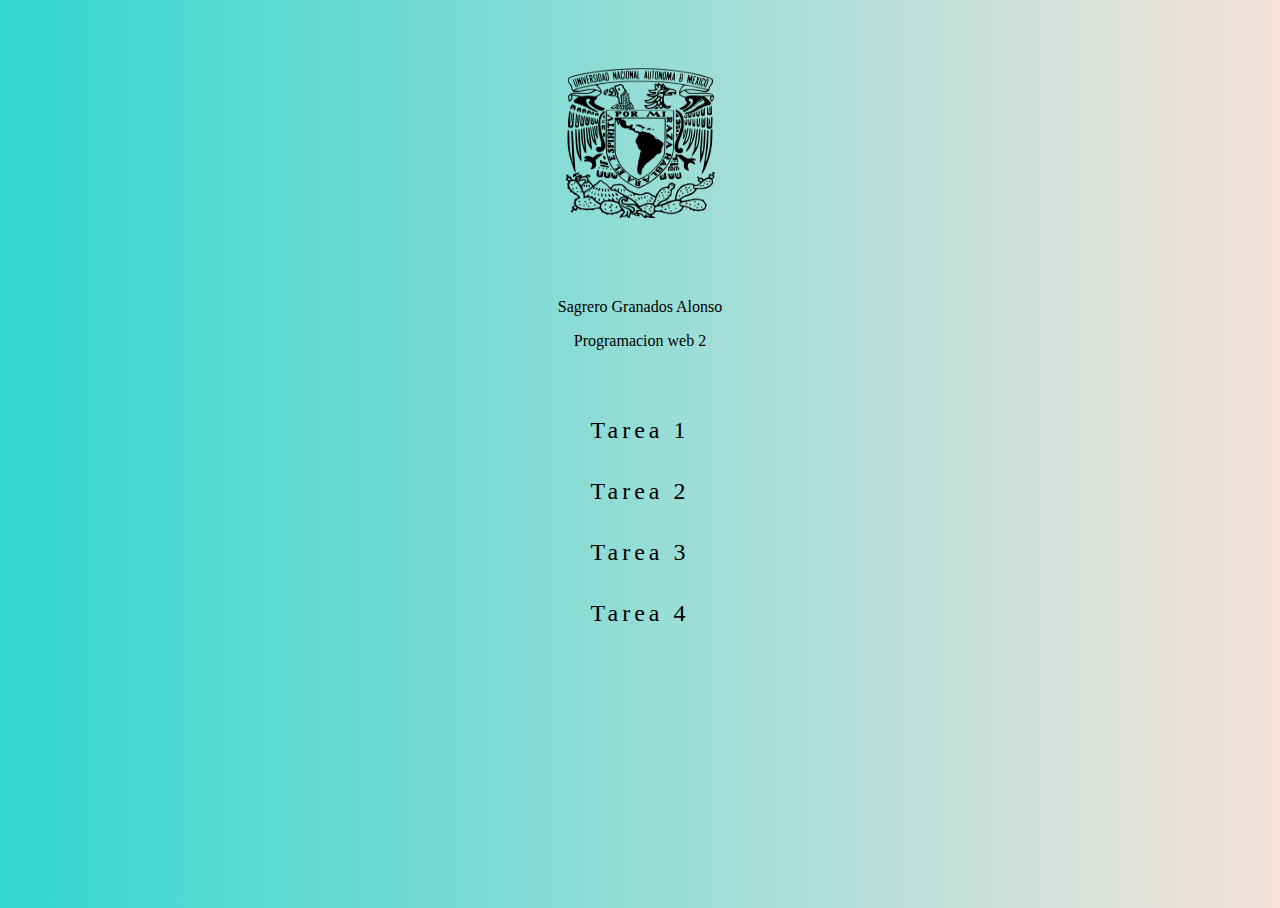
<file: index.html>
<!DOCTYPE html>
<html lang="en">
<head>
    <meta charset="UTF-8">
    <meta http-equiv="X-UA-Compatible" content="IE=edge">
    <meta name="viewport" content="width=device-width, initial-scale=1.0">
    <title>Proyecto Final</title>
    <link rel="stylesheet" href="style.css">
</head>
<!--Se asignan clases para posterior mente modificar con css-->
<body class="degradado"> <!--Se le da color al fondo de la pagina-->
    <div class="contenedor1">
        <div cla="div1">
            <img class="tamanoImg"  src="img/EscudoUNAM.png" alt="Escudo UNAM">
        </div>
        <div class="div2">
            <p class="derecha">
                Sagrero Granados Alonso
            </p>
            <p class="derecha">
                Programacion web 2
            </p>
            <br>
    </div>
    <br>
    <div class="contenedor2">
        <div class="div3">
            <a href="tarea1.html" class="botonNeon">
                <span id="span1"></span>
                <span id="span2"></span>
                Tarea 1 
            </a>
            <br>
            <a href="tarea2.html" class="botonNeon">
                <span id="span1"></span>
                <span id="span2"></span>
                Tarea 2
            </a>
            <br>
            <a href="tarea3.html" class="botonNeon">
                <span id="span1"></span>
                <span id="span2"></span>
                Tarea 3
            </a>
            <br>
            <a href="tarea4.html" class="botonNeon">
                <span id="span1"></span>
                <span id="span2"></span>
                Tarea 4
            </a>
        </div>
    </div>
</body>
</html>
</file>
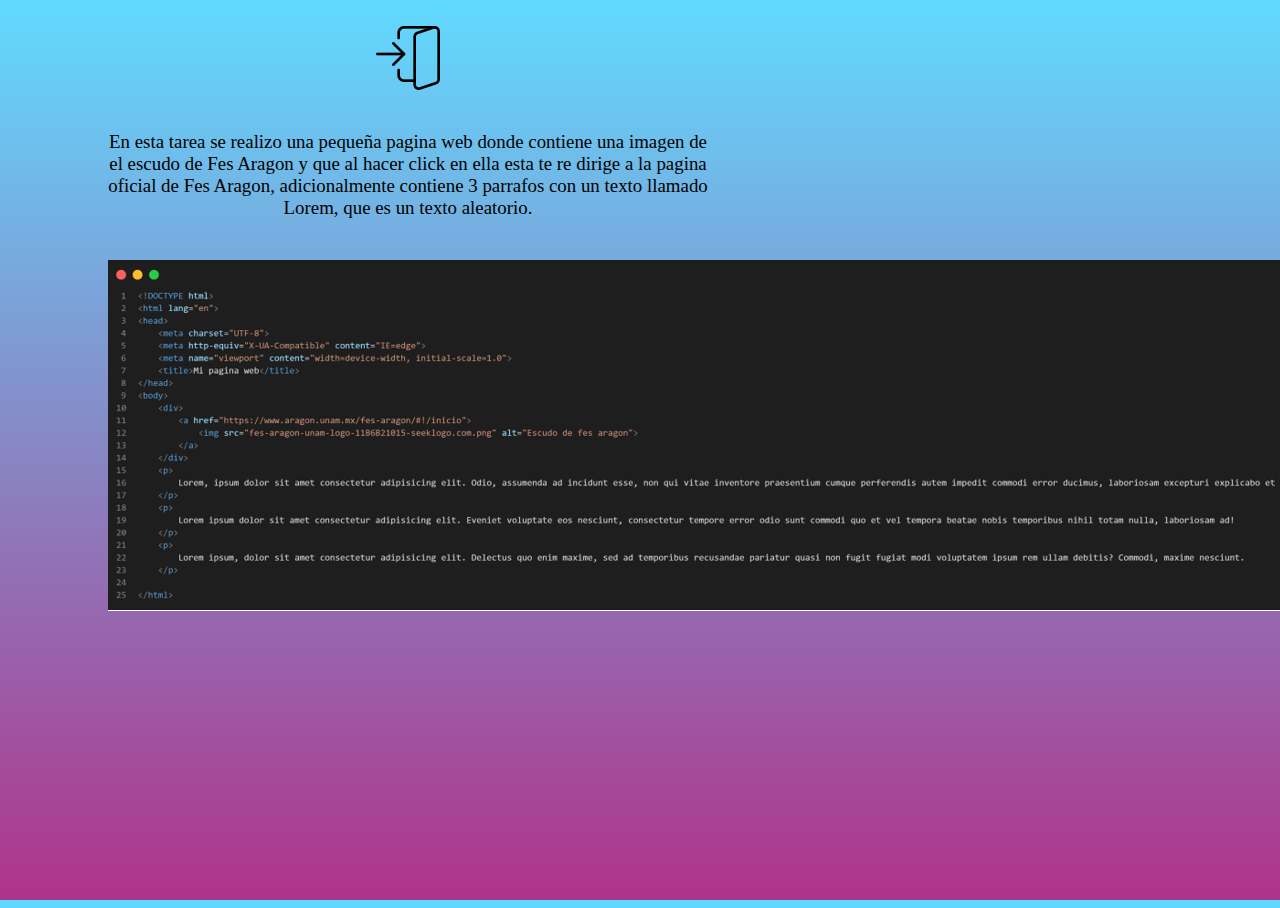
<file: tarea1.html>
<!DOCTYPE html>
<html lang="en">
<head>
    <meta charset="UTF-8">
    <meta http-equiv="X-UA-Compatible" content="IE=edge">
    <meta name="viewport" content="width=device-width, initial-scale=1.0">
    <title>Tarea 1</title>
    <link rel="stylesheet" href="stylet1.css">
</head>
<body class="degradado">
    <div class="contenedor">
        <br>
        <div class="inicio">
            <a href="index.html">
                <img src="img/inicio.png">
            </a>
        </div>
        <br>
        <div class="parrafo">
            <p>
                <center>En esta tarea se realizo una pequeña pagina web donde contiene una imagen de el escudo de Fes Aragon y que al hacer click en ella esta te re dirige a la pagina oficial de Fes Aragon, adicionalmente contiene 3 parrafos con un texto llamado Lorem, que es un texto aleatorio.</center>
            </p>
            <br>
            <div class="img">
                <img class="img1" src="img/tarea1.png" alt="Imagen de un Scrip">
            </div>
        </div>
    </div>
</body>
</html>
</file>
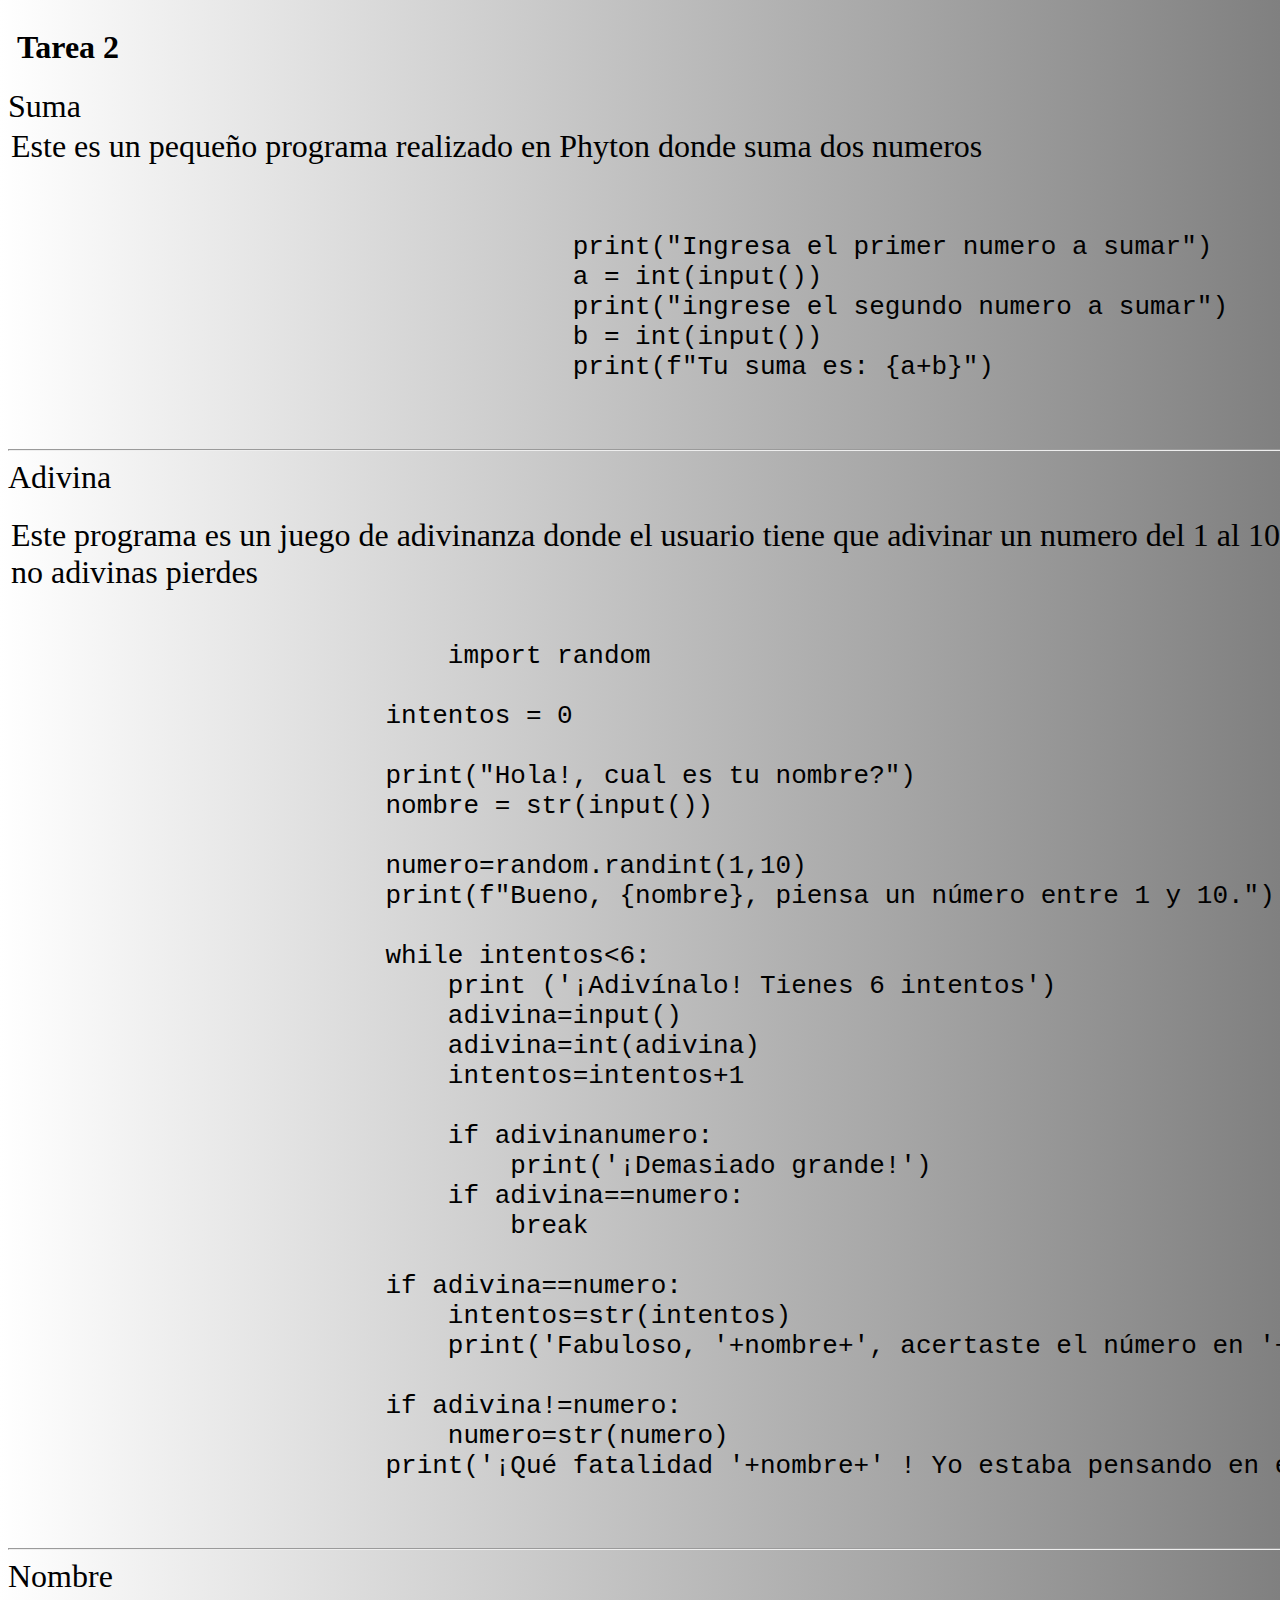
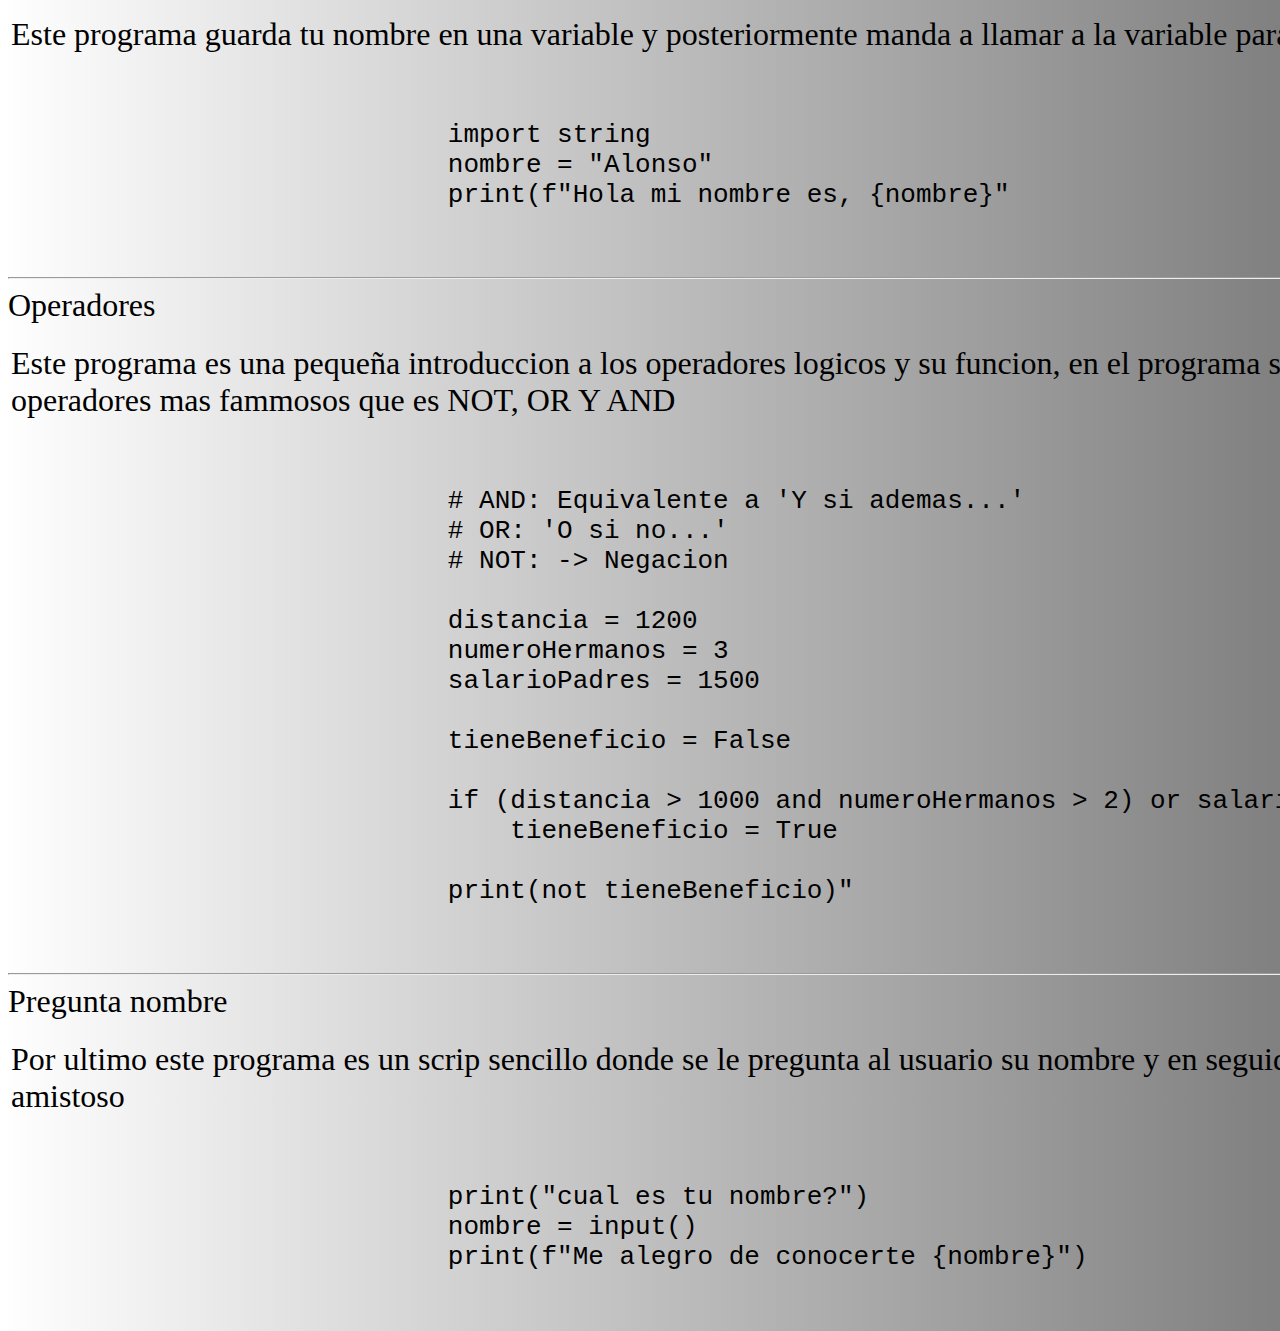
<file: tarea2.html>
<!DOCTYPE html>
<html lang="en">
<head>
    <meta charset="UTF-8">
    <meta http-equiv="X-UA-Compatible" content="IE=edge">
    <meta name="viewport" content="width=device-width, initial-scale=1.0">
    <title>Tarea 3</title>
    <link rel="stylesheet" href="style2.css">
</head>
<body class="degradado">
    <div class="contenedor">
        <div class="encabezado">
            <div class="titulo">
                <h1>Tarea 2</h1>
            </div>
            <div class="inicio">
                <a href="index.html">
                    <img src="img/inicio.png">
                </a>
            </div>
        </div>
        <div align="left" class="tamañoletra letranegra">Suma</div>
        <div>
            <table class="tamañoletra">
                <tbody>
                    <tr>
                        <td>
                            <div align="left">Este es un pequeño programa realizado en Phyton donde suma dos numeros</div>
                        </td>
                    </tr>
                    <tr>
                        <td>
                            <br>
                            <div align="left">
                                <pre>
                                    print("Ingresa el primer numero a sumar")
                                    a = int(input())
                                    print("ingrese el segundo numero a sumar")
                                    b = int(input())
                                    print(f"Tu suma es: {a+b}")
                                </pre>
                            </div>
                        </td>
                    </tr>
                </tbody>
            </table>
        </div>
        <hr>
    <div align="left" class="tamañoletra letranegra">Adivina</div>
    <br>
    <table class="tamañoletra">
        <tbody>
            <tr>
                <td>
                    <div align="left">Este programa es un juego de adivinanza donde el usuario tiene que adivinar un numero del 1 al 10 donde tienes 3 intentos y si no adivinas pierdes </div>
                </td>
            </tr>
        </tbody>
    </table>
    <br>
    <table class="tamañoletra ">
        <tbody>
            <tr>
                <td>
                    <div align="left">
                        <pre>
                            import random

                        intentos = 0
                        
                        print("Hola!, cual es tu nombre?")
                        nombre = str(input())
                        
                        numero=random.randint(1,10)
                        print(f"Bueno, {nombre}, piensa un número entre 1 y 10.")
                        
                        while intentos<6:
                            print ('¡Adivínalo! Tienes 6 intentos')
                            adivina=input()
                            adivina=int(adivina)
                            intentos=intentos+1
                        
                            if adivina<numero:
                                print ('¡Demasiado pequeño!')
                            if adivina>numero:
                                print('¡Demasiado grande!')
                            if adivina==numero:
                                break
                        
                        if adivina==numero:
                            intentos=str(intentos)
                            print('Fabuloso, '+nombre+', acertaste el número en '+intentos+' intentos.')
                        
                        if adivina!=numero:
                            numero=str(numero)
                        print('¡Qué fatalidad '+nombre+' ! Yo estaba pensando en el número '+numero)
                        </pre>
                    </div>
                </td>
            </tr>
        </tbody>
    </table>
    <hr>
    <div align="left" class="tamañoletra letranegra">Nombre</div>
    <br>
    <table class="tamañoletra">
        <tbody>
            <tr>
                <td>
                    <div align="left">Este programa guarda tu nombre en una variable y posteriormente manda a llamar a la variable para que se muestre el nombre</div>
                </td>
            </tr>
            <tr>
                <td>
                    <br>
                    <div align="left">
                        <pre>
                            import string
                            nombre = "Alonso"
                            print(f"Hola mi nombre es, {nombre}"
                        </pre>
                    </div>
                </td>
            </tr>
        </tbody>
    </table>
    <hr>
    <div align="left" class="tamañoletra letranegra">Operadores</div>
    <br>
    <table class="tamañoletra">
        <tbody>
            <tr>
                <td>
                    <div align="left">Este programa es una pequeña introduccion a los operadores logicos y su funcion, en el programa se trata de utilizar los 3 operadores mas fammosos que es NOT, OR Y AND</div>
                </td>
            </tr>
            <tr>
                <td>
                    <br>
                    <div align="left">
                        <pre>
                            # AND: Equivalente a 'Y si ademas...'
                            # OR: 'O si no...'
                            # NOT: -> Negacion
                            
                            distancia = 1200
                            numeroHermanos = 3
                            salarioPadres = 1500
                            
                            tieneBeneficio = False
                            
                            if (distancia > 1000 and numeroHermanos > 2) or salarioPadres < 2000:
                                tieneBeneficio = True
                            
                            print(not tieneBeneficio)"
                        </pre>
                    </div>
                </td>
            </tr>
        </tbody>
    </table>
    <hr>
    <div align="left" class="tamañoletra letranegra">Pregunta nombre</div>
    <br>
    <table class="tamañoletra">
        <tbody>
            <tr>
                <td>
                    <div align="left">Por ultimo este programa es un scrip sencillo donde se le pregunta al usuario su nombre y en seguida se le muestra un mensaje amistoso</div>
                </td>
            </tr>
            <tr>
                <td>
                    <br>
                    <div align="left">
                        <pre>
                            print("cual es tu nombre?")
                            nombre = input()
                            print(f"Me alegro de conocerte {nombre}")
                        </pre>
                    </div>
                </td>
            </tr>
        </tbody>
    </table>
</body>
</html>
</file>
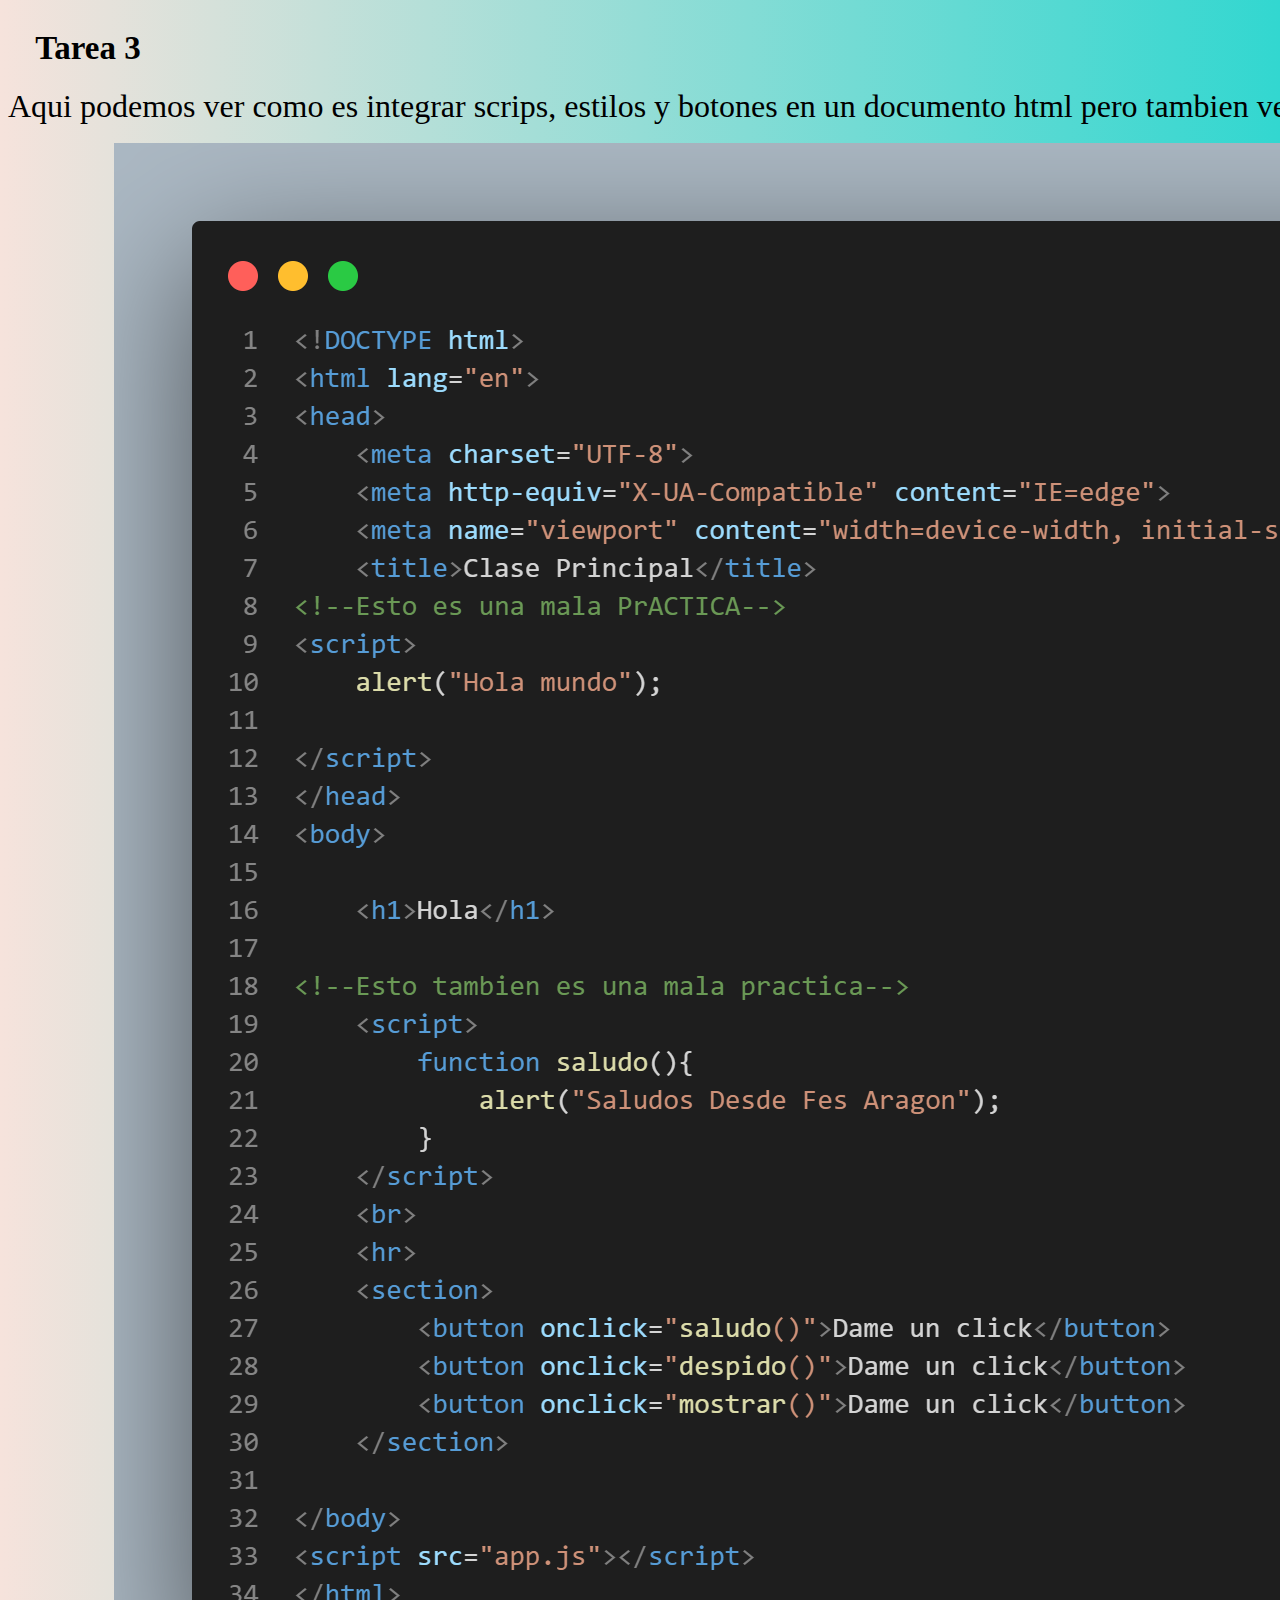
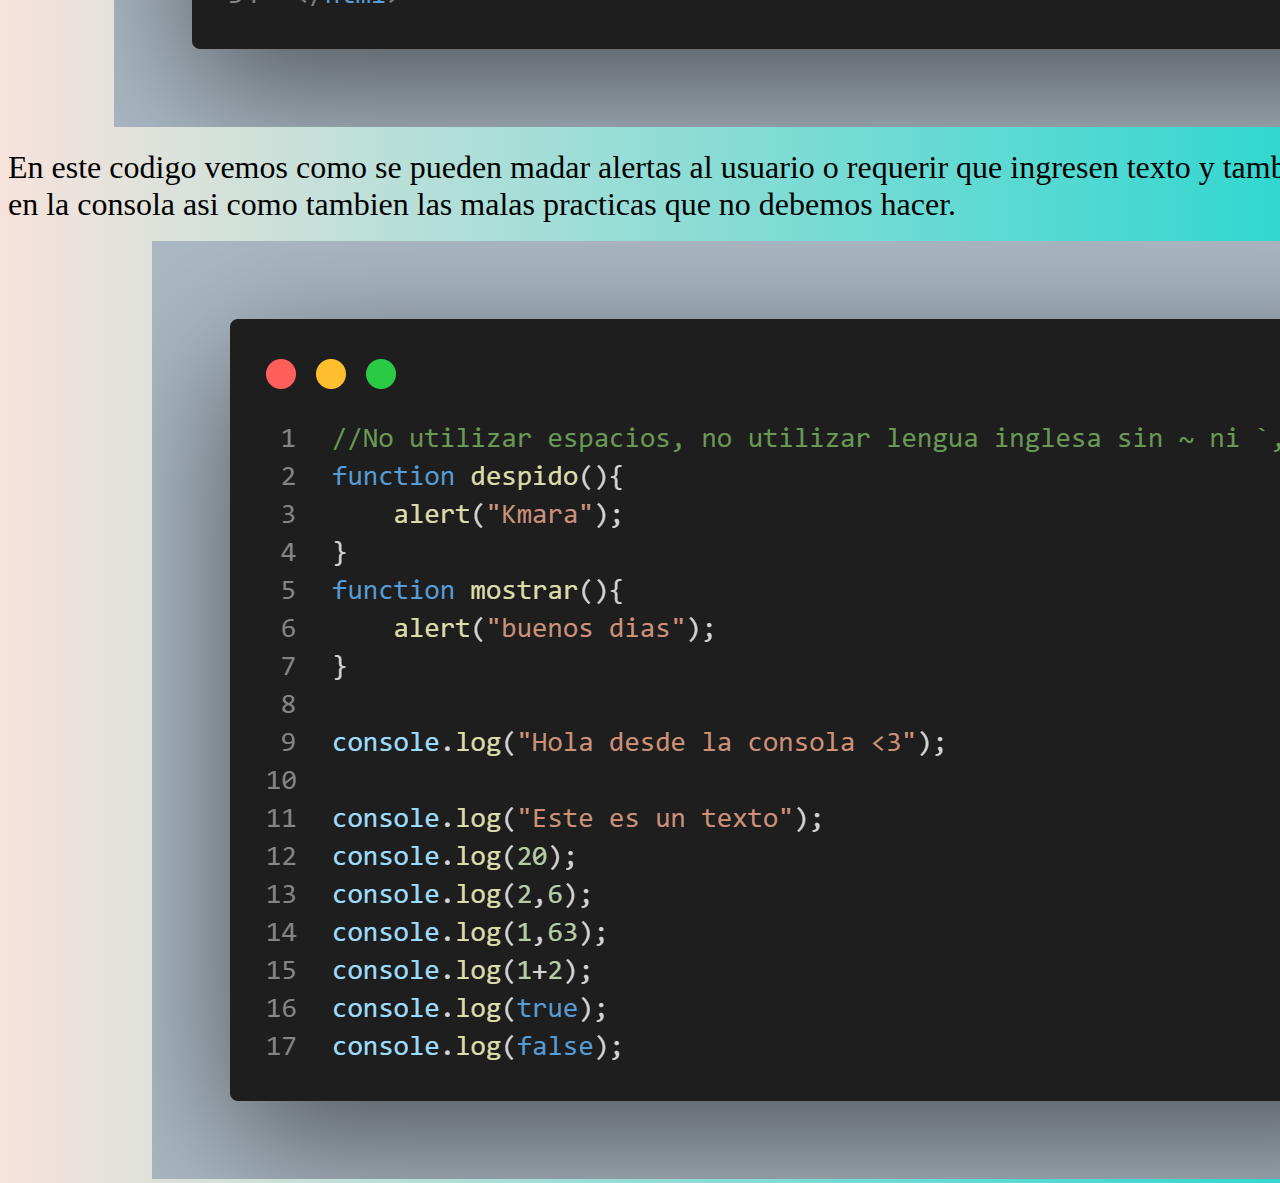
<file: tarea3.html>
<!DOCTYPE html>
<html lang="en">
<head>
    <meta charset="UTF-8">
    <meta http-equiv="X-UA-Compatible" content="IE=edge">
    <meta name="viewport" content="width=device-width, initial-scale=1.0">
    <title>Tarea 3</title>
    <link rel="stylesheet" href="style3.css">
</head>
<body class="degradado">
    <div class="contenedor">
        <div class="encabezado">
            <div class="titulo">
                <h1>Tarea 3</h1>
            </div>
            <div class="inicio">
                <a href="index.html">
                    <img src="img/inicio.png">
                </a>
            </div>
        </div>
        <div aling="center" class="tamañoletra letranegra">Aqui podemos ver como es integrar scrips, estilos y botones en un documento html pero tambien vemos las malas practicas.</div>
        <br>
        <div align="center"> <img src="img/tarea3html.png"></div>
        <br>
        <div aling="center" class="tamañoletra letranegra">En este codigo vemos como se pueden madar alertas al usuario o requerir que ingresen texto y tambien como mostrar mensajes en la consola asi como tambien las malas practicas que no debemos hacer.</div>
        <br>
        <div align="center"> <img src="img/tarea3js.png"></div>
    </div>
</body>
</html>
</file>
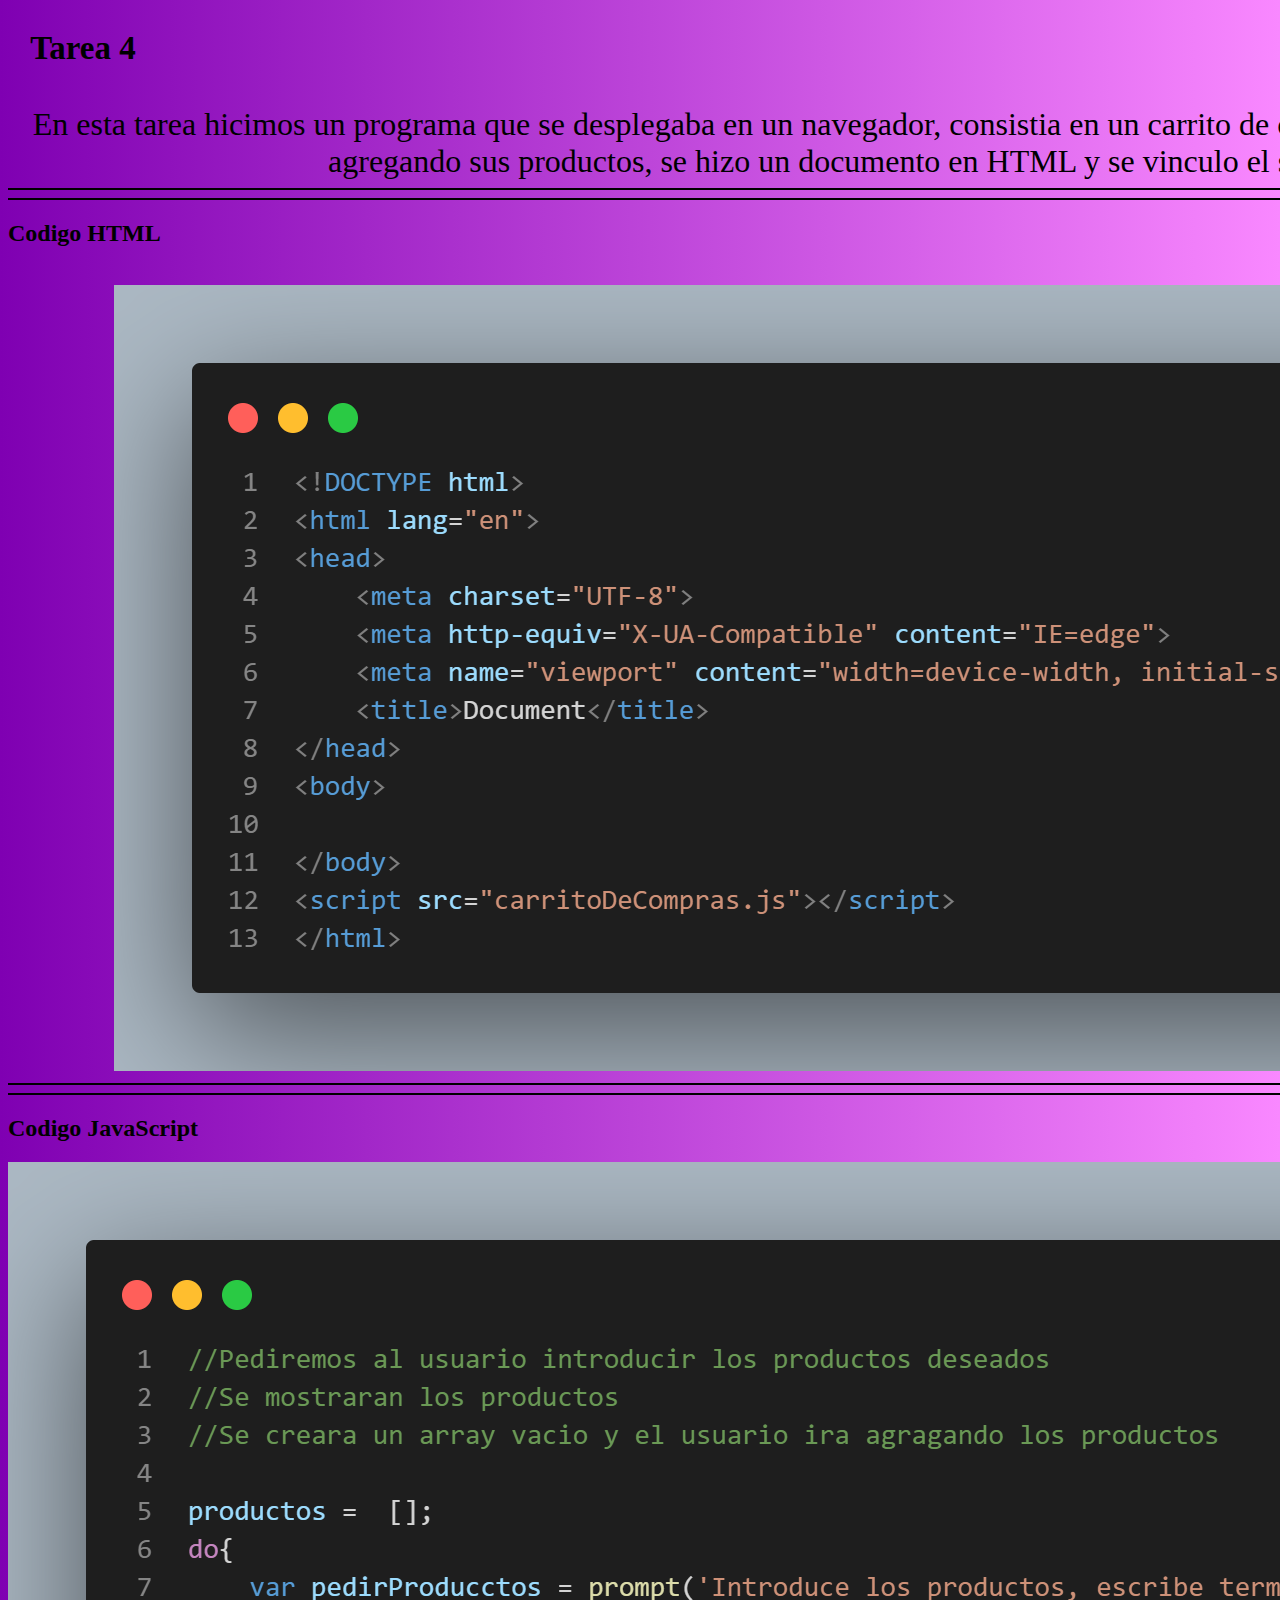
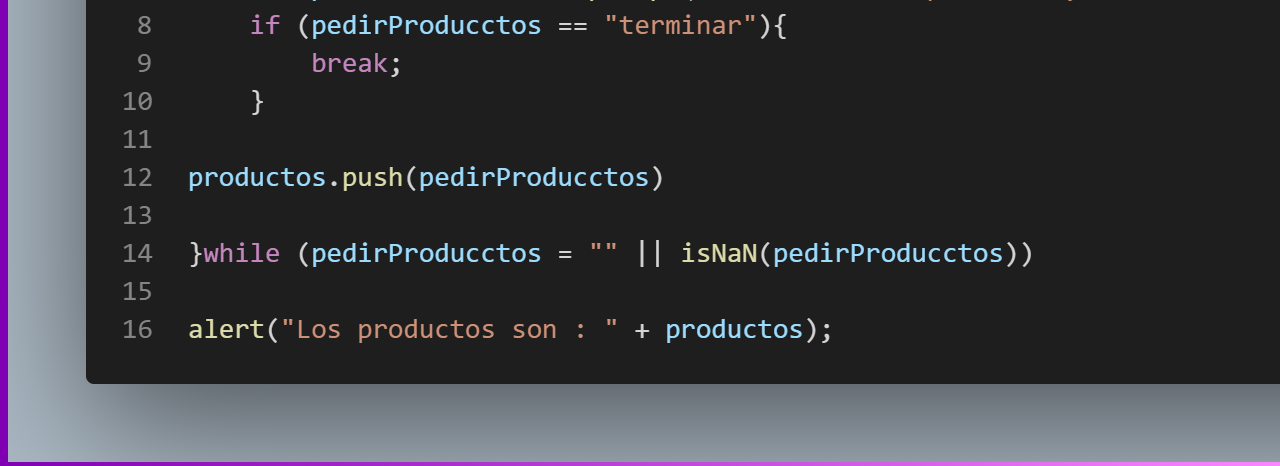
<file: tarea4.html>
<!DOCTYPE html>
<html lang="en">
<head>
    <meta charset="UTF-8">
    <meta http-equiv="X-UA-Compatible" content="IE=edge">
    <meta name="viewport" content="width=device-width, initial-scale=1.0">
    <title>Tarea 4</title>
    <link rel="stylesheet" href="style4.css">
</head>
<body class="degradado">
    <div class="contenedor">
        <div class="encabezado">
            <div class="titulo">
                <h1>Tarea 4</h1>
            </div>
            <div class="inicio">
                <a href="index.html">
                    <img src="img/inicio.png">
                </a>
            </div>
        </div>
        <br>
        <div align="center" class="tamañoletra letranegra">En esta tarea hicimos un programa que se desplegaba en un navegador, consistia en un carrito de compras donde el usuario va agregando sus productos, se hizo un documento en HTML y se vinculo el scrip.</div>
        <hr color="black">
        <hr color="black">
        <div>
            <h2>
                Codigo HTML
            </h2>
        </div>
        <br>
        <div align="center"><img src="img/tarea4.png"></div>
        <hr color="black">
        <hr color="black">
        <div>
            <h2>Codigo JavaScript</h2>
        </div>
        <div align="center">
            <img src="img/tarea4js.png">
        </div>
    </div>
</body>
</html>
</file>
<file: style.css>
html{
    height: 100%;
}
.degradado{
    background: -webkit-linear-gradient(180deg, #F6E3DC, #32D7D0);
    height: 100%; 
}

body{
    display: block;
    margin: 8px;
    font-family:consolas;
}

div.contenedor1{
    text-align: center;
    display: block;
    justify-content: space-between;
}

div.div1{
    margin-right: 0px;
}

div.div2{
    margin-right: 0px;
}

p.derecha{
    text-align: center;
}


img.tamanoImg{
    width: 150px;
    height: 150px;
    margin: 60px;
}

div.contenedor2{
    display: block;
}

.botonNeon{
    position: relative;
    display: inline-block;
    padding: 15px 30px;
    color: black;
    letter-spacing: 4px;
    font-size: 24px;
    text-decoration: none;
    overflow: hidden;
    transition: 0.2s;
}

.botonNeon:hover{
    background: #32D7D0;
    /*Se agrega una sombra con la propiedad box-shadow*/
    box-shadow: 0 0 10px #32D7D0, 0 0 40px #32D7D0, 0 0 80px;
    transition-delay: 1s;
}

.botonNeon span{
    position: absolute;
    display: block;
}

#span1{
    top: 0;
    left: -100%;
    width: 100%;
    height: 2px;
    background: linear-gradient(90deg, transparent, #32D7D0);
}

.botonNeon:hover #span1{
    left: 100%;
    transition: 1s;
}

#span2{
    bottom: 0;
    right: -100%;
    width: 100%;
    height: 2px;
    background: linear-gradient(270deg, transparent, #32D7D0);
}

.botonNeon:hover #span{
    right: 100%;
    transition: 1s;
}
</file>
<file: stylet1.css>
html{
    height: 100%;
}

.degradado{
    background: linear-gradient(rgb(97, 218, 255), rgb(175, 51, 138));
    height: 100%;
}

body{
    display: block;
    margin: 8px;
    font-family:consolas;
}


div.contenedor{
    display: block;
    height:100px;
    width:800px;
    text-align:center;
}

div.incio{
    margin:0px auto;
}

div.parrafo{
    font-size: 0.5cm;
    height:50px;
    width:600px;
    margin:0px auto;
}

div.img{
    margin:0px auto;
}
</file>
<file: style2.css>
/* Se realiza el color y el tamaño de cada uno de los contenedores para tener mayor referencia*/
html{
    height: 100%;
}

.degradado{
    background: -webkit-linear-gradient(180deg, gray, white);
    height: 100%; 
}

body{
    display: block;
    margin: 8px;
    font-family:consolas;
}

div.contenedor{
    width: 1660px;
    height: 1300px;
    margin: auto;
}

div.encabezado{
    width: 100%;
    height: 80px;
    text-align: center;
    display: flex;
    justify-content: space-between
}

div.titulo{
    width: 120px;
    height: 60px;
    margin-right: 0px;
}

div.inicio{
    width: 320px;
    height: 60px;
    text-align: right;
    margin-right: 30px;
}

h2{
    font-size: 33px;
    font-style:consolas;
    color: black;
}

.tamañoletra{
    font-size: 2em;
}
.letranegra{
    color: black;
}
div{
    display: block;
}
.margen {
    margin: -5px;
    padding: -5px;
}
.tamañorecuadro {
    width: 100%;
    height: 10%;
}

tbody {
    display: table-row-group;
    vertical-align: middle;
    border-color: inherit;
}
tr {
    display: table-row;
    vertical-align: inherit;
    border-color: inherit;
}
td {
    display: table-cell;
    vertical-align: inherit;
}

.tamañorecuadro2{
    width: 100%;
    height: 5%;
}

.fondoamarillo {
    background-color: yellow;
}

table{
    display: table;
    border-collapse: separate;
    box-sizing: border-box;
    text-indent: initial;
    white-space: normal;
    line-height: normal;
    font-weight: normal;
    font-size: medium;
    font-style: normal;
    color: -internal-quirk-inherit;
    text-align: start;
    border-spacing: 2px;
    font-family: consolas;
}
</file>
<file: style3.css>
html{
    height: 100%;
}

.degradado{
    background: -webkit-linear-gradient(180deg, #32D7D0, #F6E3DC);
    height: 100%; 
}

body{
    display: block;
    margin: 8px;
    font-family:consolas;
}

div.contenedor{
    width: 1660px;
    height: 1330px;
    margin: auto;
}

div.encabezado{
    width: 100%;
    height: 80px;
    text-align: center;
    display: flex;
    justify-content: space-between
}

div.titulo{
    width: 160px;
    height: 60px;
    margin-right: 0px;
}

div.inicio{
    width: 320px;
    height: 60px;
    text-align: right;
    margin-right: 30px;
}

h1{
    font-size: 33px;
    font-style:consolas;
    color: black;
}

div.tamañoletra{
    font-size: 2em;
}

div.letranegra{
    color: black;
    font-family:consolas;
}
</file>
<file: style4.css>
html{
    height: 100%;
}

.degradado{
    background: -webkit-linear-gradient(180deg, #f988ff, #7f00b2);
    height: 100%; 
    font-family:consolas;
}

body{
    display: block;
    margin: 8px;
    font-family:consolas;
}

div.contenedor{
    width: 1660px;
    height: 1330px;
    margin: auto;
}

div.encabezado{
    width: 100%;
    height: 80px;
    text-align: center;
    display: flex;
    justify-content: space-between
}

div.titulo{
    width: 150px;
    height: 60px;
    margin-right: 0px;
}

div.inicio{
    width: 320px;
    height: 60px;
    text-align: right;
    margin-right: 30px;
}

h1{
    font-size: 33px;
    font-style:consolas;
    color: black;
}

div.tamañoletra{
    font-size: 2em;
}

div.tamañoletrascrip{
    font-size: 0.5cm;
}

div.letranegra{
    color: black;
    font-family:consolas;
}
</file>
